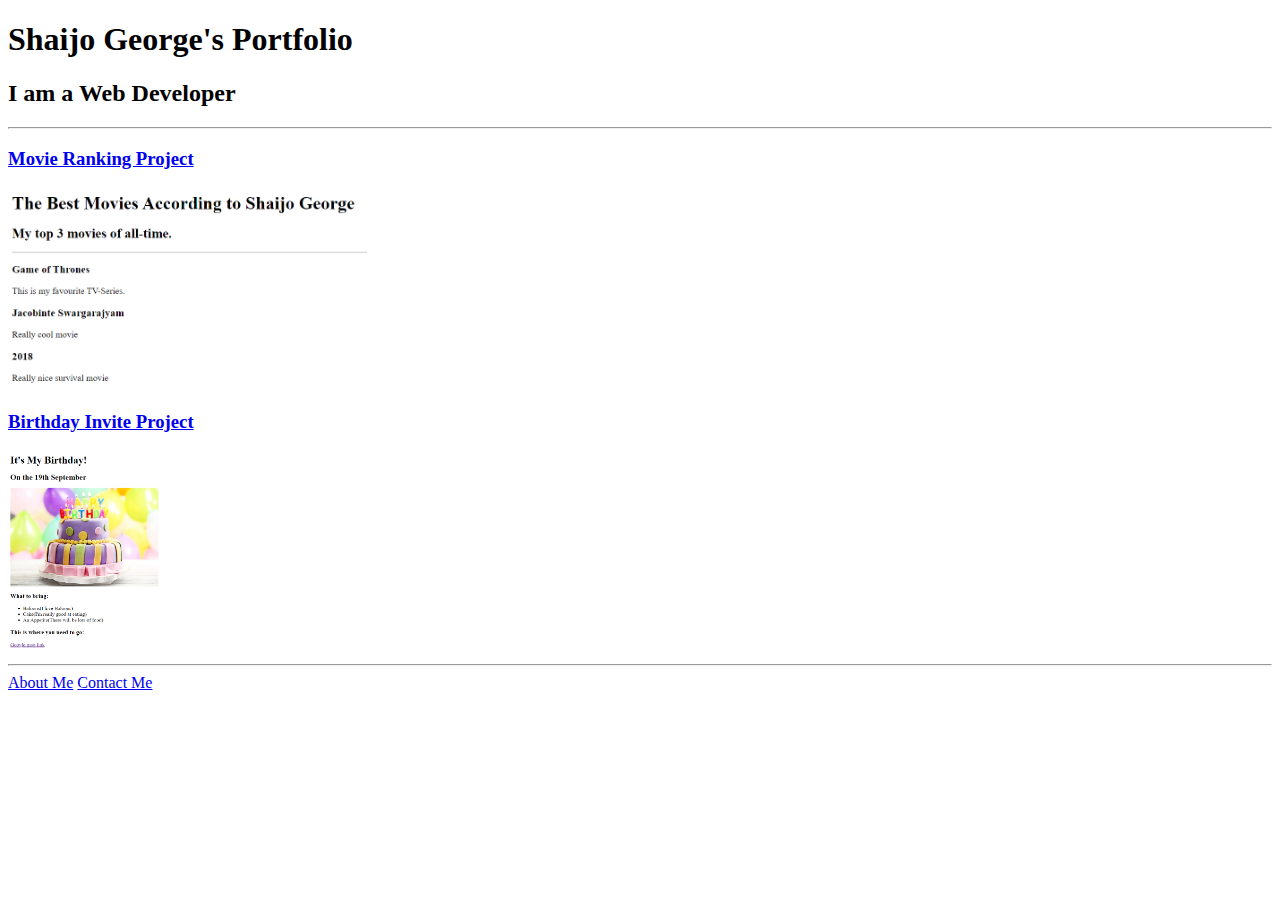
<file: 4.3 HTML Porfolio Project/index.html>
<!DOCTYPE html>
<html lang="en">
    <head>
        <meta charset="UTF-8">
        <meta name="viewport" content="width=device-width, initial-scale=1.0">
        <title>Portfolio</title>
    </head>
    <body>
        <h1>Shaijo George's Portfolio</h1>
        <h2>I am a Web Developer</h2>
        <hr />

        <h3>
            <a href="./public/movie-ranking.html">Movie Ranking Project</a>
        </h3>
        <img src="./assets/images/movie-ranking.png" height="200" alt="movie-ranking" />

        <h3>
            <a href="./public/birthday-invite.html">Birthday Invite Project</a>
        </h3>
        <img src="./assets/images/birthday-invite.png" height="200" alt="birthday-invite" />
        
        <hr/>
        <a href="./public/about.html">About Me</a>
        <a href="./public/contact.html">Contact Me</a>
    </body>
</html>
</file>
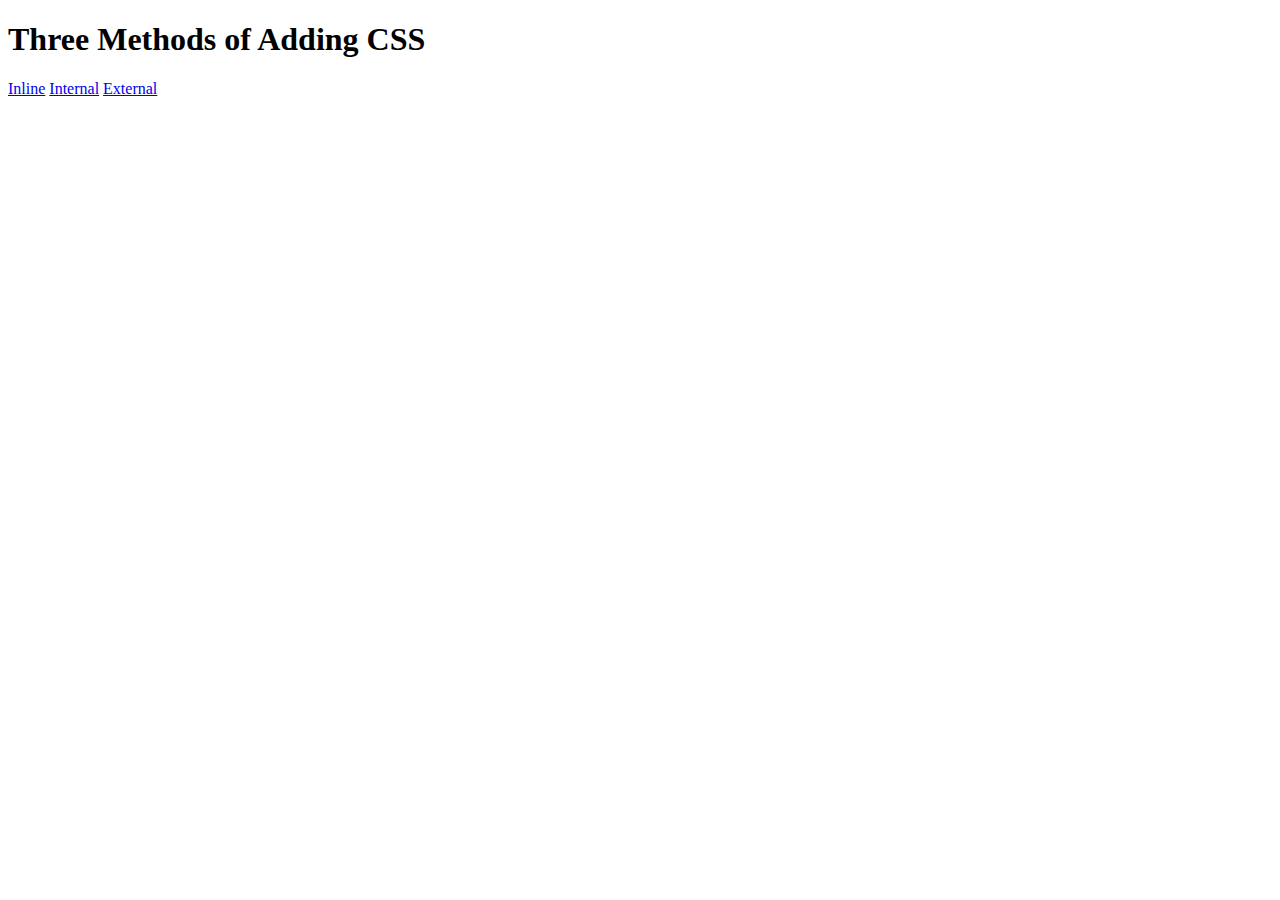
<file: 5.1. Adding CSS/index.html>
<!DOCTYPE html>
<html lang="en">

<head>
  <meta charset="UTF-8">
  <title>Adding CSS</title>
</head>

<body>
  <h1>Three Methods of Adding CSS</h1>
  <!-- Create 3 Links to The 3 Webpages: inline, internal and external -->
   <a href="./inline.html">Inline</a>
   <a href="./internal.html">Internal</a>
   <a href="./external.html">External</a>
</body>

</html>
</file>
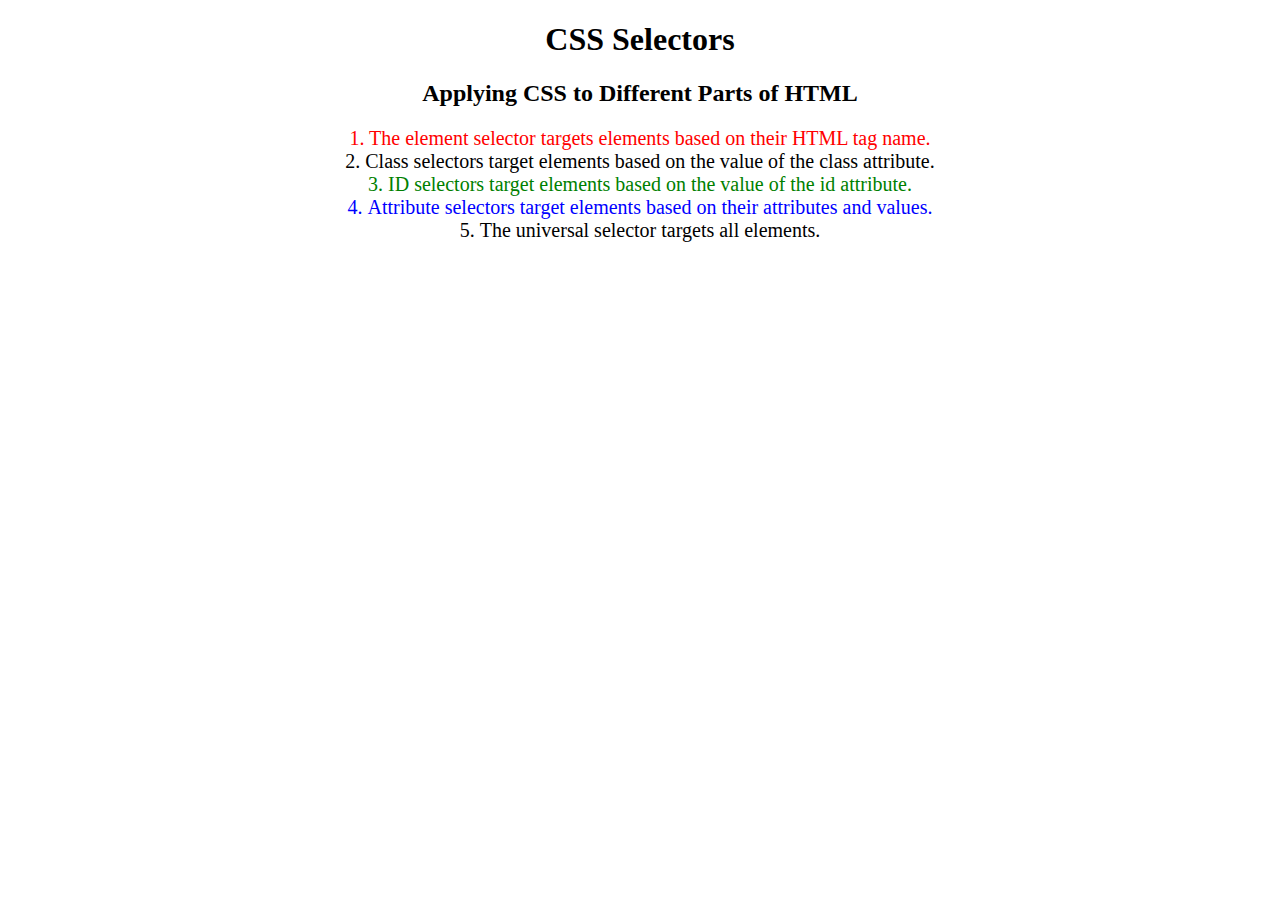
<file: 5.3 CSS Selectors/index.html>
<!DOCTYPE html>
<html lang="en">

<head>
  <meta charset="UTF-8">
  <title>CSS Selectors</title>
  <link rel="stylesheet" href="./style.css" />
</head>

<body>
  <h1>CSS Selectors</h1>
  <h2>Applying CSS to Different Parts of HTML</h2>
  <!-- TODO 1: Set the CSS for all paragraph tags to "color: red" -->
  <p class="note">1. The element selector targets elements based on their HTML tag name.</p>

  <ol>
    <!-- TODO 2: Set the CSS for all elements with a class of "note" to "font-size: 20px" -->
    <li class="note" value="2">Class selectors target elements based on the value of the class attribute.</li>

    <!-- TODO 3: Set the CSS for the element with an id of "id-selector-demo" to "color: green" -->
    <li class="note" id="id-selector-demo" value="3">ID selectors target elements based on the value of the id
      attribute.</li>

    <!-- TODO 4: Set the CSS for the li elements that have the "value" attribute set to "4" to have "color: blue" -->
    <li class="note" value="4">Attribute selectors target elements based on their attributes and values.</li>

    <!-- TODO 5: Set all elements to have "text-align: center" -->
    <li class="note" value="5">The universal selector targets all elements.</li>
  </ol>
</body>

</html>
</file>
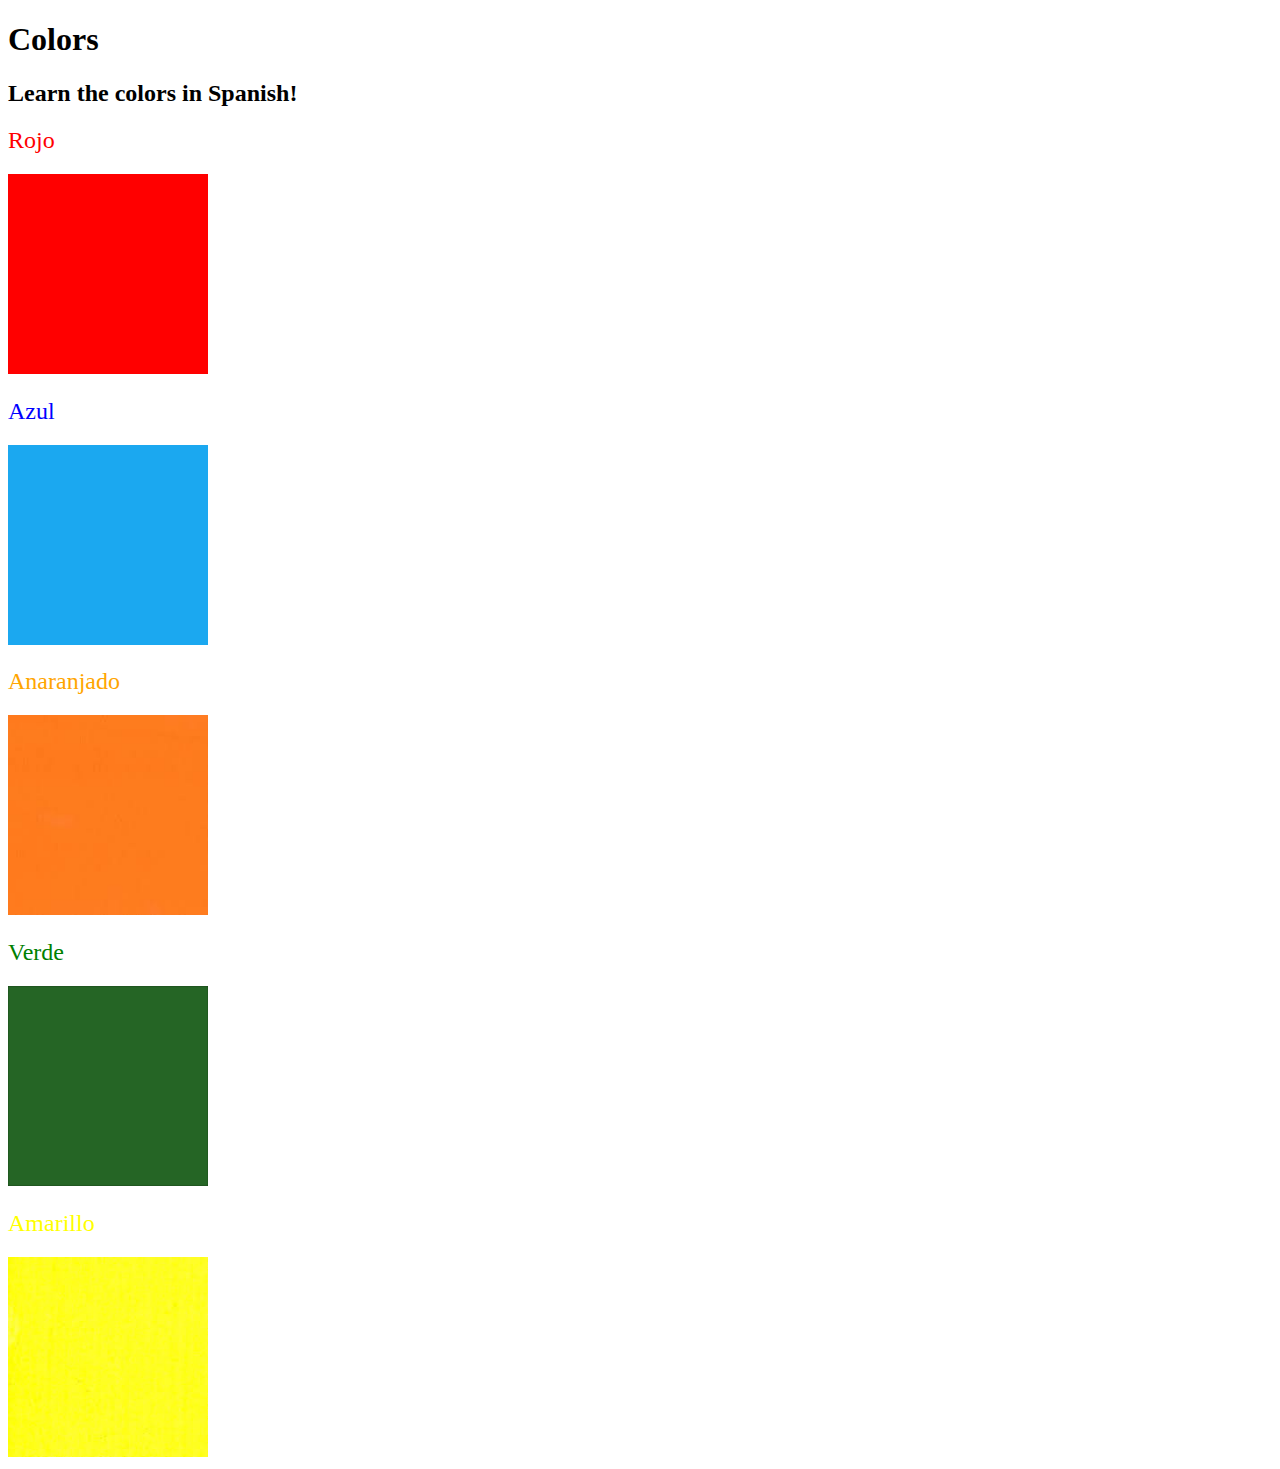
<file: 5.4 Color Vocab Project/index.html>
<!DOCTYPE html>
<html lang="en">
  <head>
    <meta charset="UTF-8" />
    <title>Spanish Vocabulary</title>
    <link rel="stylesheet" href="./style.css" />
  </head>

  <body>
    <h1>Colors</h1>
    <h2>Learn the colors in Spanish!</h2>
    <h2 class="color-title" id="red">Rojo</h2>
    <img src="./assets/images/red.png" alt="red" />

    <h2 class="color-title" id="blue">Azul</h2>
    <img src="./assets/images/blue.png" alt="blue" />

    <h2 class="color-title" id="orange">Anaranjado</h2>
    <img src="./assets/images/orange.png" alt="orange" />

    <h2 class="color-title" id="green">Verde</h2>
    <img src="./assets/images/green.png" alt="green" />

    <h2 class="color-title" id="yellow">Amarillo</h2>
    <img src="./assets/images/yellow.png" alt="yellow" />
  </body>
</html>

<!-- 
TODOs
IMPORTANT: You should not need to make ANY CHANGES to index.html
All code should be written in your CSS file.

1. Create a CSS file and incorporate it as an external stylesheet.
2. Use CSS to style each of the color titles to meaning. 
Hint: Use the id to help if you don't know the words in spanish.
3. Use CSS to change all the color titles to have "font-weight: normal;"
4. Use CSS (not HTML) to make all the images 200px heigh and 200px wide. 
Hint: 
https://developer.mozilla.org/en-US/docs/Web/CSS/height
https://developer.mozilla.org/en-US/docs/Web/CSS/width
-->
</file>
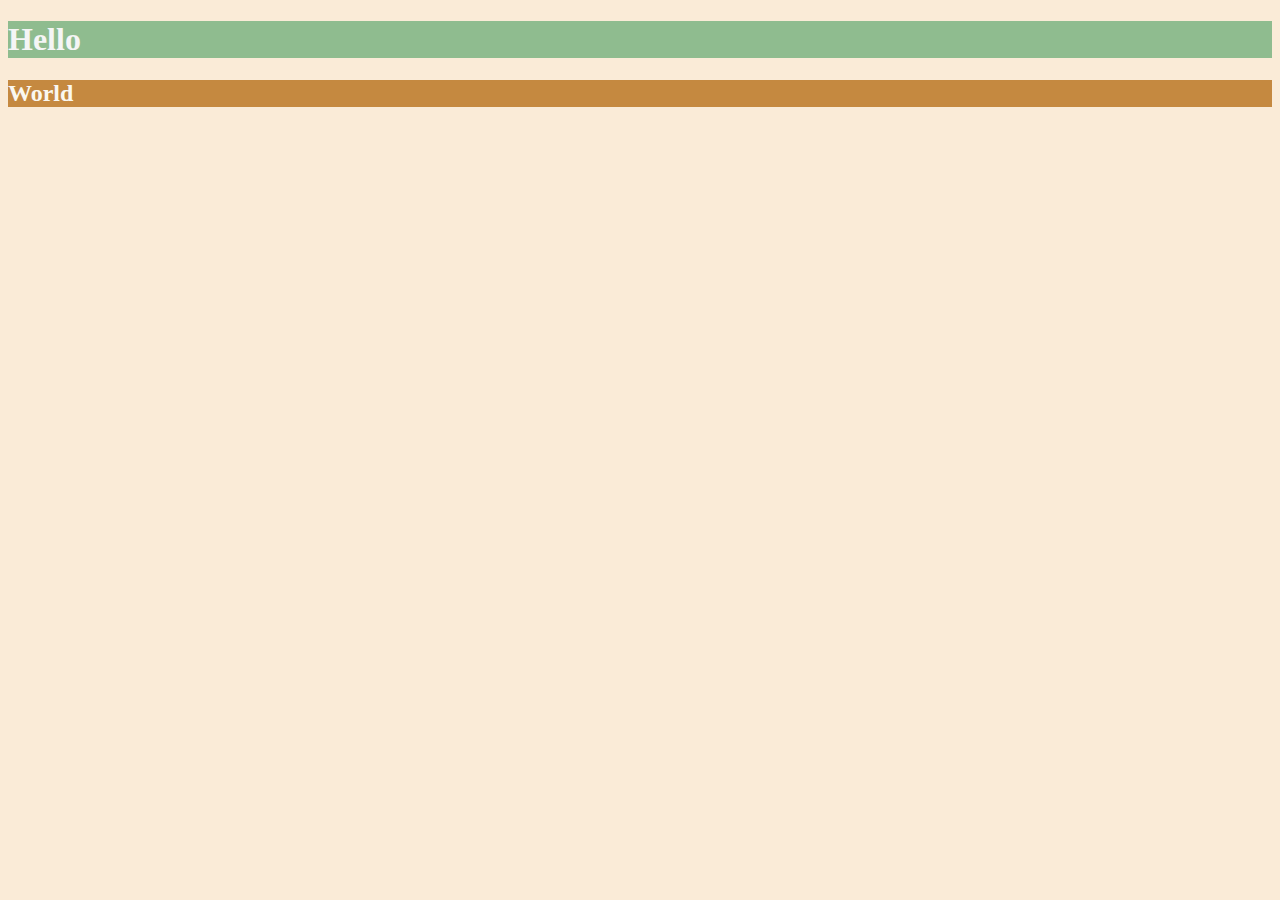
<file: 6.0 CSS Colors/index.html>
<!DOCTYPE html>
<html lang="en">

<head>
  <meta charset="UTF-8">
  <title>Colors</title>
  <style>
    html{
      background-color: antiquewhite;
    }
    h1{
      color: whitesmoke;
      background-color: darkseagreen;
    }
    h2{
      color: #FAF8F1;
      background-color: #C58940;
    }
  </style>
</head>

<body>
  <h1>Hello</h1>
  <h2>World</h2>
</body>

</html>
</file>
<file: 5.3 CSS Selectors/style.css>
ol {
  margin-left: -40px;
  margin-top: -20px;
  list-style-position: inside;
}

/* Write your CSS below, don't change the rules above. */
p{
  color:red;
}

.note{
  font-size:20px;
}

#id-selector-demo{
  color: green;
}

li[value="4"]{
  color: blue;
}

*{
  text-align:center;
}
</file>
<file: 5.4 Color Vocab Project/style.css>
#red{
    color: red;
}
#blue{
    color: blue;
}
#orange{
    color: orange;
}
#green{
    color: green;
}
#yellow{
    color: yellow;
}

.color-title{
    font-weight: normal;
}

img{
    height: 200px;
    width: 200px;
}
</file>
